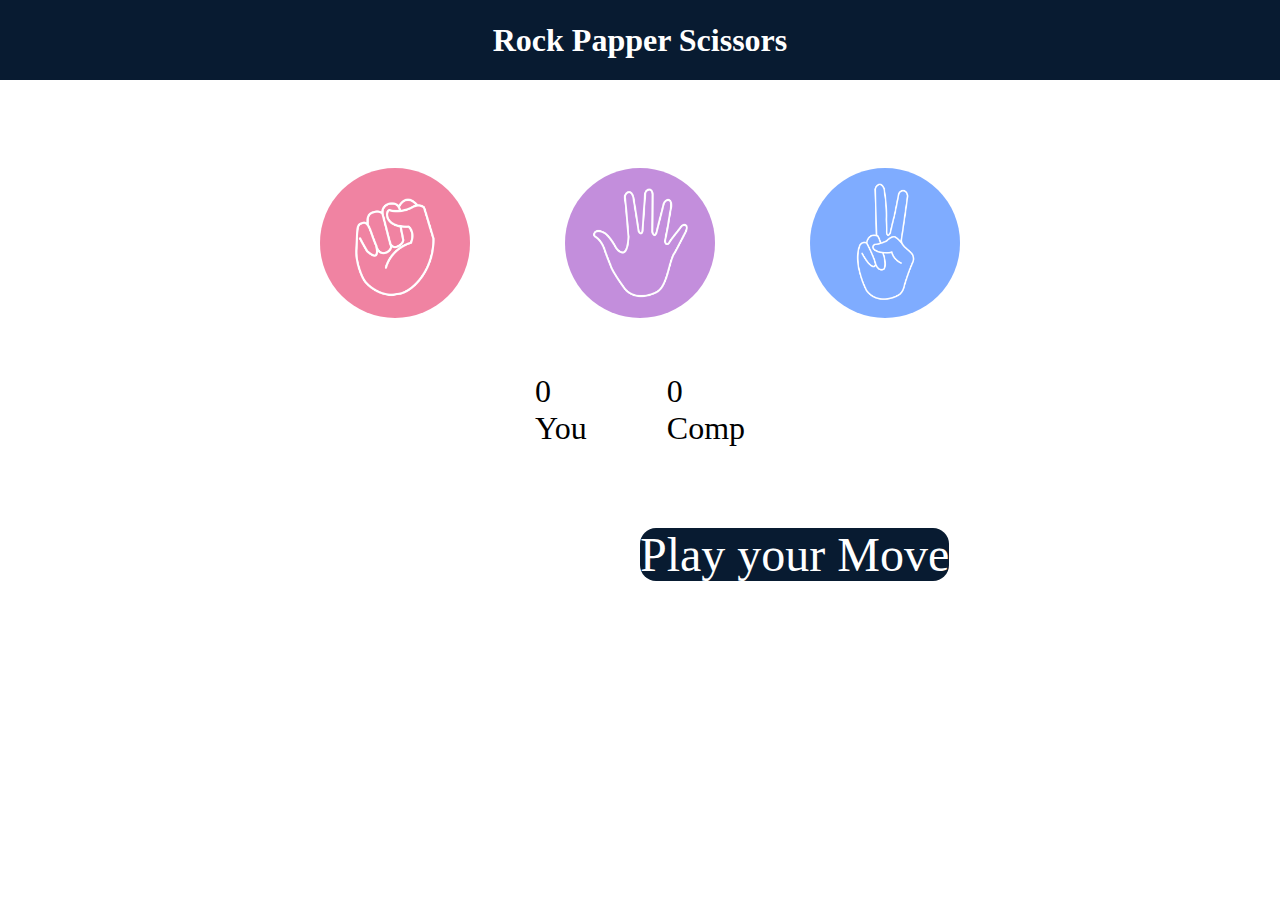
<file: index.html>
<!DOCTYPE html>
<html lang="en">
<head>
    <meta charset="UTF-8">
    <meta name="viewport" content="width=device-width, initial-scale=1.0">
    <title>Rock Papper Scissors Game</title>
    <link rel="stylesheet" href="style.css">
</head>
<body>
    <h1>Rock Papper Scissors</h1>
    <div class="choices">
                                         <!-- because we want to use our choices uniquely so use id for each choice -->
        <div class="choice" id="Rock">   
            <img src="./images/rock.png">
        </div>
        <div class="choice" id="Papper">
            <img src="./images/paper.png">
        </div>
        <div class="choice" id="Scissors">
            <img src="./images/scissors.png">
        </div>
    </div>
    <div class="score-board">
        <div class="score">
                                        <!-- becouse the score will update in every chances so we gives an id -->
            <p id="user-score">0</p>  
            <p>You</p>
        </div>
        <div class="score">
            <p id="comp-score">0</p>
            <p>Comp</p>
        </div>
    </div>
    <div class="msg-container">
        <p id="msg">Play your Move</p>
    </div>
    <script src="script.js"></script>
</body>
</html>
</file>
<file: style.css>
*{
    margin: 0;
    padding: 0;
}
h1{
    background-color: #081b31;
    height: 5rem;
    color: white;
    line-height: 5rem;
    text-align: center;
    

}
.choice{
    height: 165px;
    width: 165px;
    border-radius: 50%;
    display: flex;
    justify-content: center;
    align-items: center;
}
.choice:hover{
    cursor:pointer;
    background-color: #081b31;
}
img{
    height: 150px;
    width:150px;
    object-fit: cover;
    border-radius: 50%;
}
.choices{
    display: flex;
    justify-content: center;
    align-items: center;
    gap: 5rem;
    margin-top: 5rem;

}
.score-board{
    display:flex;
    justify-content: center;
    align-items: center;
    font-size: 2rem;
    gap: 5rem;
    margin-top: 3rem;
}
.msg-container{
    margin-top: 5rem;
    height:5rem;
}
#msg{
    
   display: inline;
 
    font-size: 3rem;
    background-color: #081b31;
    color: white;
    border-radius: 1rem;
    margin-left: 40rem;
    

}
</file>
